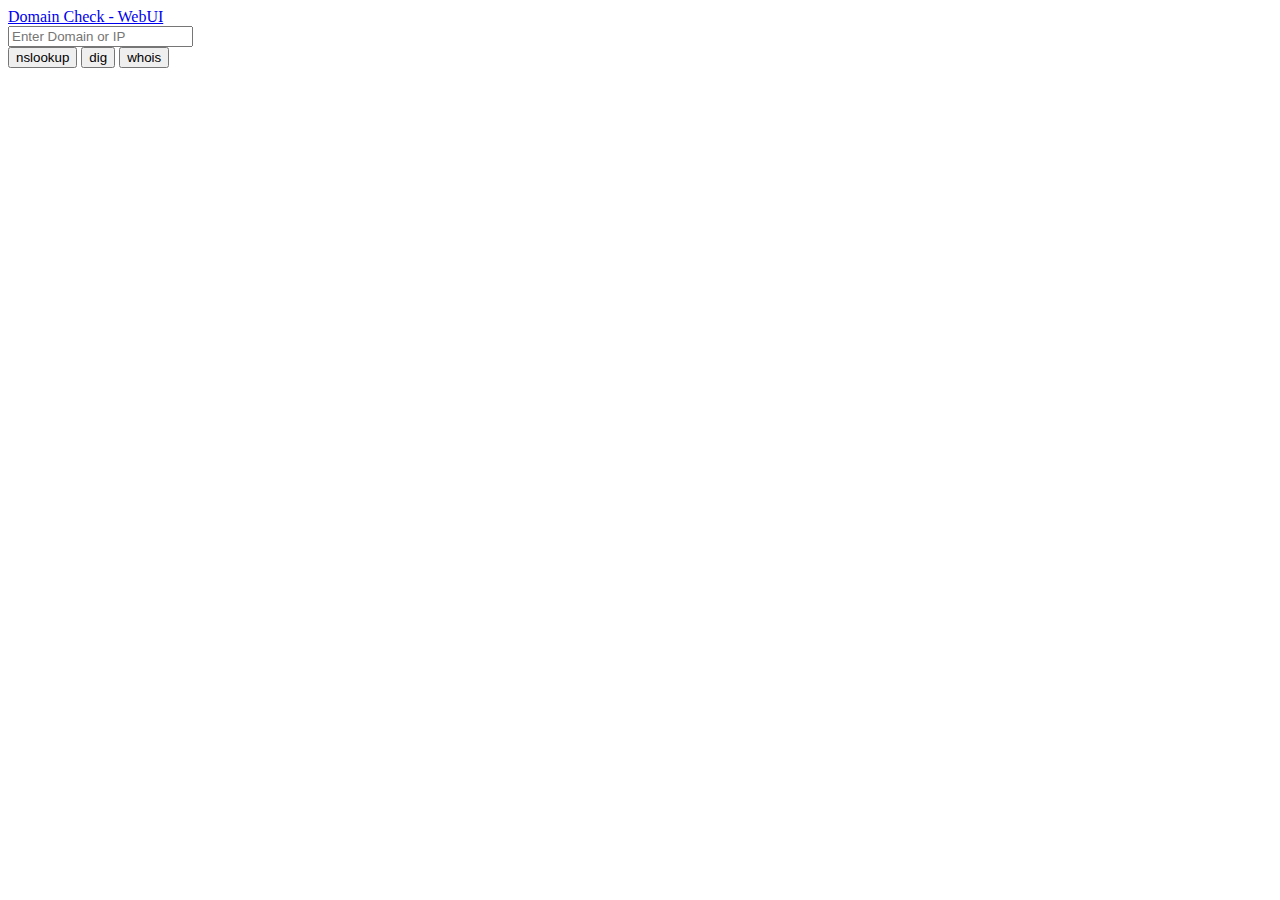
<file: navbar.html>
<!DOCTYPE html>
<html>

    <body>
        <!-- NAV BAR START -->
        <nav class="navbar navbar-expand-sm nav-color navbar-dark">
            <div class="container-fluid">
                <!-- LOGO START -->
                <a class="navbar-brand" href="https://truemmerer.de/domain_check_web_ui/">
                    Domain Check - WebUI 
                </a>
                <!-- LOGO END -->

                <!-- FORM START -->
                <div class="container-fluid mt-">
                    <form action="action.php" method="get">
                        <div class="row">
                            <div class="col-3">
                                <input type="text" class="form-control" placeholder="Enter Domain or IP" name="toproof">
                            </div>
                            <div class="col-2">
                                <div class="btn-group">
                                    <button type="submit" class="btn btn-primary" name="action" value="nslookup">nslookup</button>
                                    <button type="submit" class="btn btn-primary" name="action" value="dig">dig</button>
                                    <button type="submit" class="btn btn-primary" name="action" value="whois">whois</button>
                                </div>
                            </div>
                        </div>
                    </form>
                </div>         
                <!-- FORM END-->

            </div>
        </nav>
        <!-- NAV BAR END --> 
    </body>
</html>
</file>
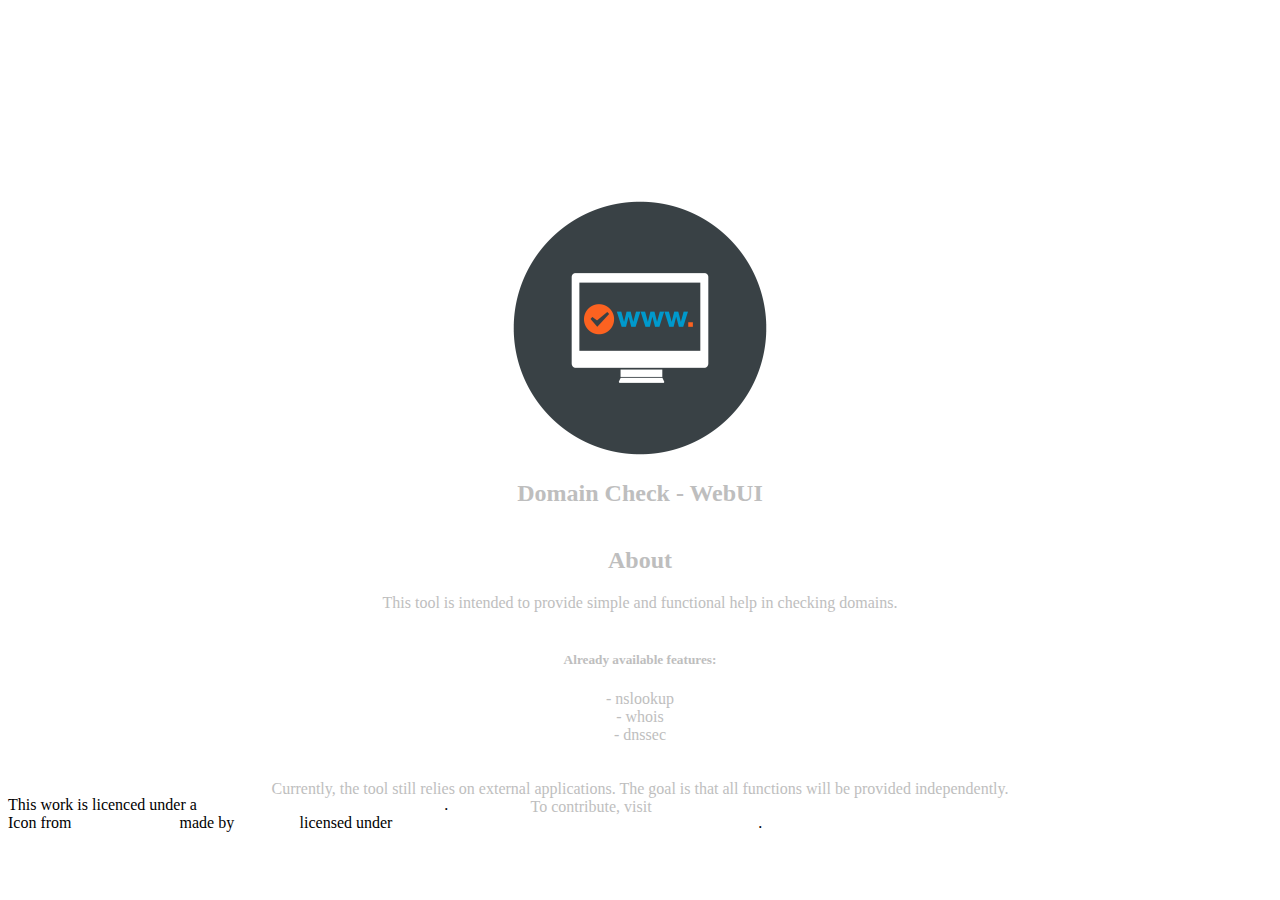
<file: startpage.html>
<!DOCTYPE html>
<html>
    <head>
        <link rel="stylesheet" type="text/css" href="own_style.css">
    </head>

    <body>


            <div class="center_welcome">
                <p align="center"><img src="./assets/window-domain_icon-icons.com_52810.png" width="256"></p>
                <h2> Domain Check - WebUI </h2>
            </div>

            <div class="credits">
    

                <h2>About</h2>

                This tool is intended to provide simple and functional help in checking domains. 
                </br>
                </br>    
                <h5>Already available features:</h5>
                - nslookup
                </br>
                - whois
                </br>
                - dnssec
                </br>
                </br>
                </br>
                Currently, the tool still relies on external applications. The goal is that all functions will be provided independently.
                </br>
                To contribute, visit <a href="https://github.com/Truemmerer/domain_check_web_ui/">Github Project</a>

            </div>

            <div class="footer">
                This work is licenced under a <a rel="license" href="./LICENSE">GNU GENERAL PUBLIC LICENSE</a>.
                </br>
                Icon from <a href="https://icon-icons.com/icon/window-domain-www/52810">Icon-Icons.com</a> made by <a href="https://icon-icons.com/users/49oaZ80LDyqHrUI3wINLc/icon-sets/">Vecteezy</a> licensed under <a rel="license" href="http://creativecommons.org/licenses/by/4.0/">Creative Commons Attribution 4.0 International License</a>.
                </br>                
            </div>
        </div>

    </body>
</html>
</file>
<file: own_style.css>
.center_welcome {
    text-align: center;
    margin-top: 200px;
    color: rgb(190, 190, 190);
}

.nav-color {
    background-color: #1B1D1E;
    border-bottom: 4px solid #152A48;
}

.footer-color {
    background-color: #1B1D1E;
    border-top: 4px solid #152A48;
}

.dropdown-menu{
    background-color: #181A1B;
    border-color: #152A48;
    border-style: solid;
    border-width: 4px;
}

.dropdown-item {
    color: #F7F7F7;
}

.dropdown-item:hover {
    background-color: #181A1B;
    color: #7F858F;
}

.modal-dialog {
    color: black;
}

.body-color {
    background-color: #181A1B;
    color: #ffffff;
}

.credits {
    position: relative;
    top: 20px;
    text-align: center;
    color: rgb(190, 190, 190);
  }

a:link {
    color: #ffffff;
    background-color: transparent;
    text-decoration: none;
}

a:visited {
    color: #ffffff;
    background-color: transparent;
    text-decoration: none;
}

a:hover {
    color: #ffffff;
    background-color: transparent;
    text-decoration: none;
}

a:active {
    color: #ffffff;
    background-color: transparent;
    text-decoration: none;
}

.card-box-style {
    background-color: #0d6efd;
    color: white;
}

.card-body-style {
    background-color: #1e1e1e;
    color: white;
}

.card-box-nslookup-separator{
    background-color: #313537;
    color: #BFBDBA;
    border-color: #42484B;
    border-style: solid;
}

.modal-content {
    background-color: #1e1e1e;
    color: white;
}

.search-color {
    background-color: #181A1B;
    color: #F7F7F7;
    border-color: #3C4144;
    border-style: solid;
}

.form-control:focus {
    background-color: #181A1B;
    color: #F7F7F7;
    border-color: #152A48;
    border-style: solid;
}

.btn-close {
    background: transparent url("/assets/close.png") center/1em auto no-repeat;
}

.btn.custom {
    color: #F7F7F7;
}

.btn.custom:hover {
    color: #7F858F;
}

.table {
    color: #FFFFFF;
}

.table-hover tbody tr:hover {
    color: #FFFFFF;
    cursor: pointer;
}
</file>
